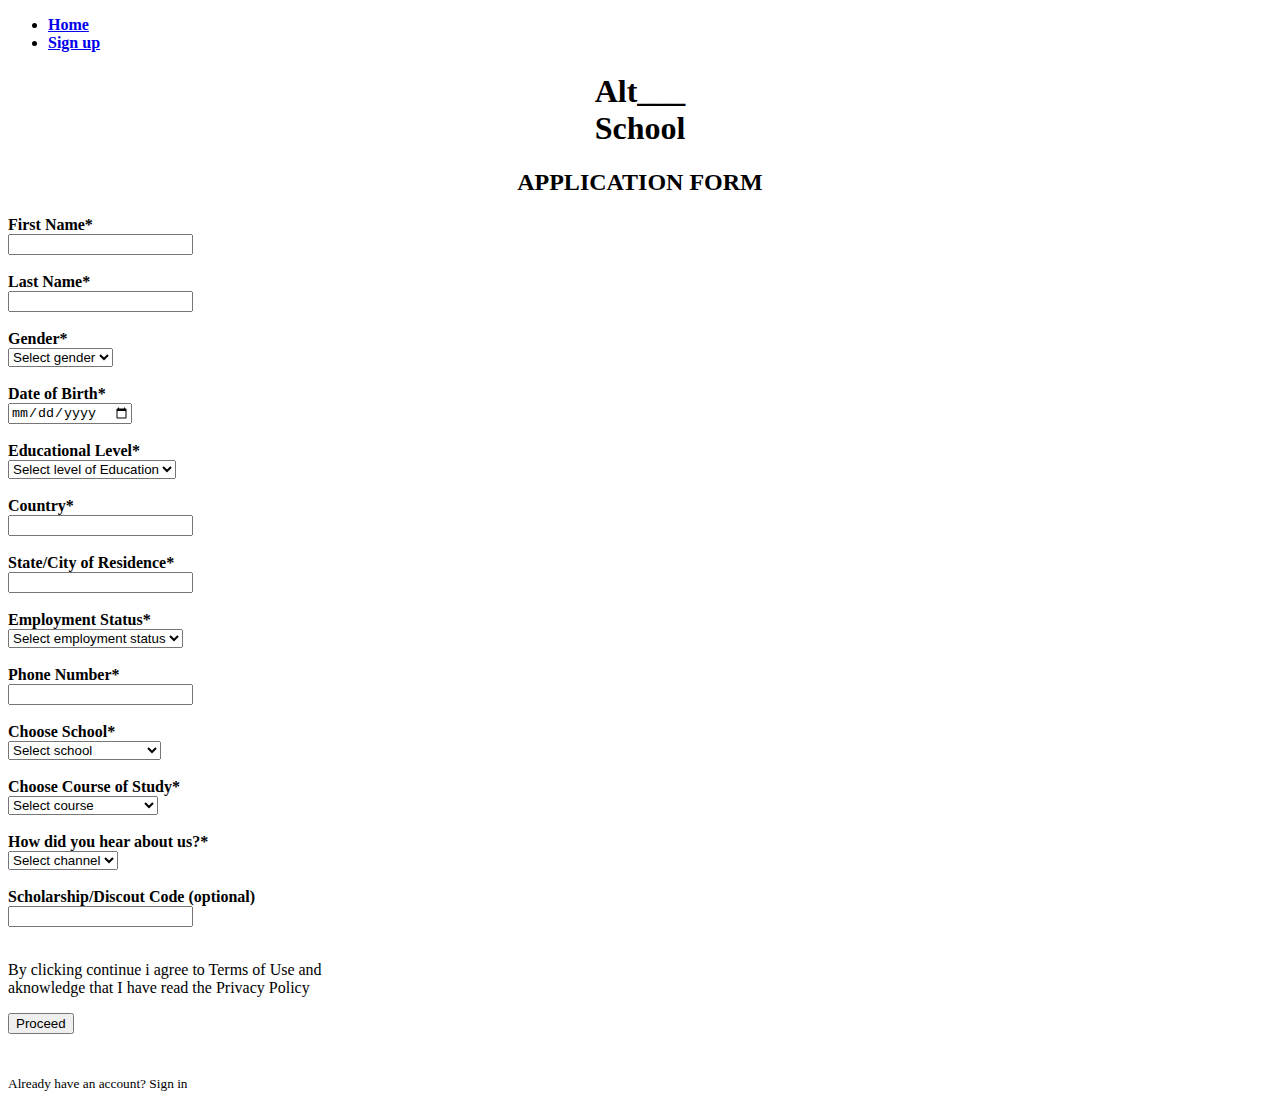
<file: about/index.html>
<!DOCTYPE html>
<html lang="en">

<head>
    <meta charset="UTF-8">
    <meta name="viewport" content="width=device-width, initial-scale=1.0">
    <title>Assignment 01 Application Form</title>
</head>

<body>
    <nav>
        <ul>
            <li><a href="./"><b>Home</b></a></li>
            <li><a href="../"><b>Sign up</b></a></li>
        </ul>
    </nav>
    <h1>
        <div>
            <p style="margin: 0; text-align: center;">Alt___</p>
            <p style="margin: 0; text-align: center;">School</p>
        </div>
    </h1>
    <header style="text-align: center;">
        <h2>APPLICATION FORM</h2>
    </header>
    </p>
    </ul>
    <form>
        <label for="name"><b>First Name*</b></label><br>
        <input type="text" id="name" name="name" required><br>
        <br>
        <form>
            <label for="name"><b>Last Name*</b></label><br>
            <input type="text" id="name" name="name" required><br>
            <br>
            <form>
                <label for="name"><b>Gender*</b></label><br>
                <select id="Gender" name="Gender">
                    <option value="Select an option">Select gender</option>
                    <option value="male">Male</option>
                    <option value="Female">Female</option>
                    <option value="others">Others</option>
                </select><br>
                <br>
                <form>
                    <label for="name"><b>Date of Birth*</b></label><br>
                    <input type="date" id="D.O.Birth" name="Date of Birth" required><br>
                    <br>

                    <form action="process_signup.php" method="post">
                        <label for="name"><b>Educational Level*</b></label><br>
                        <select id="Educational Level" name="Educational Level">
                            <option value="Select an option">Select level of Education</option>
                            <option value="Primary school">Primary school</option>
                            <option value="secondary school">Secondary School</option>
                            <option value="Tertiary">Tertiary</option>
                        </select><br>
                        <br>

                        <form action="process_signup.php" method="post">
                            <label for="name"><b>Country*</b></label><br>
                            <input type="text" id="Country" name="Country" required><br>
                            <br>
                            <form>
                                <label for="name"><b>State/City of Residence*</b></label><br>
                                <input type="text" id="State/City of Residence" name="State/City of Residence"
                                    required><br>
                                <br>
                                <form>
                                    <label for="name"><b>Employment Status*</b></label><br>
                                    <select id="employment" name="employment status">
                                        <option value="Select an option">Select employment status</option>
                                        <option value="Employed">Employed</option>
                                        <option value="Self-employed">Self-employed</option>
                                        <option value="Unemployed">Unemployed</option>
                                    </select><br>
                                    <br>
                                    <form>
                                        <label for="name"><b>Phone Number*</b></label><br>
                                        <input type="phone" id="phone" name="phone" required><br>
                                        <br>
                                        <form>
                                            <label for="name"><b>Choose School*</b></label><br>
                                            <select id="school" name="school">
                                                <option value="Select an option">Select school</option>
                                                <option value="School">School of Data</option>
                                                <option value="School">School of Prodect</option>
                                                <option value="School">School of Engineering</option>
                                            </select><br>
                                            <br>
                                            <form>
                                                <label for="name"><b>Choose Course of Study*</b></label><br>
                                                <select id="school" name="school">
                                                    <option value="Select an option">Select course</option>
                                                    <option value="School">Data Science</option>
                                                    <option value="School">Data Analysis</option>
                                                    <option value="School">Data Engineering</option>
                                                    <option value="School">Product Design</option>
                                                    <option value="School">Product Management</option>
                                                    <option value="School">Product Marketing</option>
                                                    <option value="School">Front End</option>
                                                    <option value="School">Back End</option>
                                                    <option value="School">Cloud</option>
                                                </select><br>
                                                <br>
                                                <form>
                                                    <label for="name"><b>How did you hear about us?*</b></label><br>
                                                    <select id="school" name="school">
                                                        <option value="Select an option">Select channel</option>
                                                        <option value="text">Twitter</option>
                                                        <option value="text">Facebook</option>
                                                        <option value="text">Linkedin</option>
                                                        <option value="text">Youtube</option>
                                                        <option value="text">Friend</option>
                                                        <option value="text">Whatsapp</option>
                                                        <option value="text">Instagram</option>
                                                        <option value="text">Bill Board</option>
                                                        <option value="text">Other</option>
                                                    </select><br>
                                                    <br>
                                                    <form>
                                                        <label for="name"><b>Scholarship/Discout Code
                                                                (optional)</b></label><br>
                                                        <input type="text" id="text" name="text" required><br>
                                                        <br>
                                                        <p>By clicking continue i agree to Terms of Use and<br>
                                                            aknowledge that I have read the Privacy Policy</p>
                                                        <input type="submit" value="Proceed">
                                                    </form>
                                                    <br>
                                                    <br>
                                                    <sub>
                                                        Already have an account? Sign in
                                                    </sub>






                                                    </ul>
                                                    </nav>
</body>

</html>
</file>
